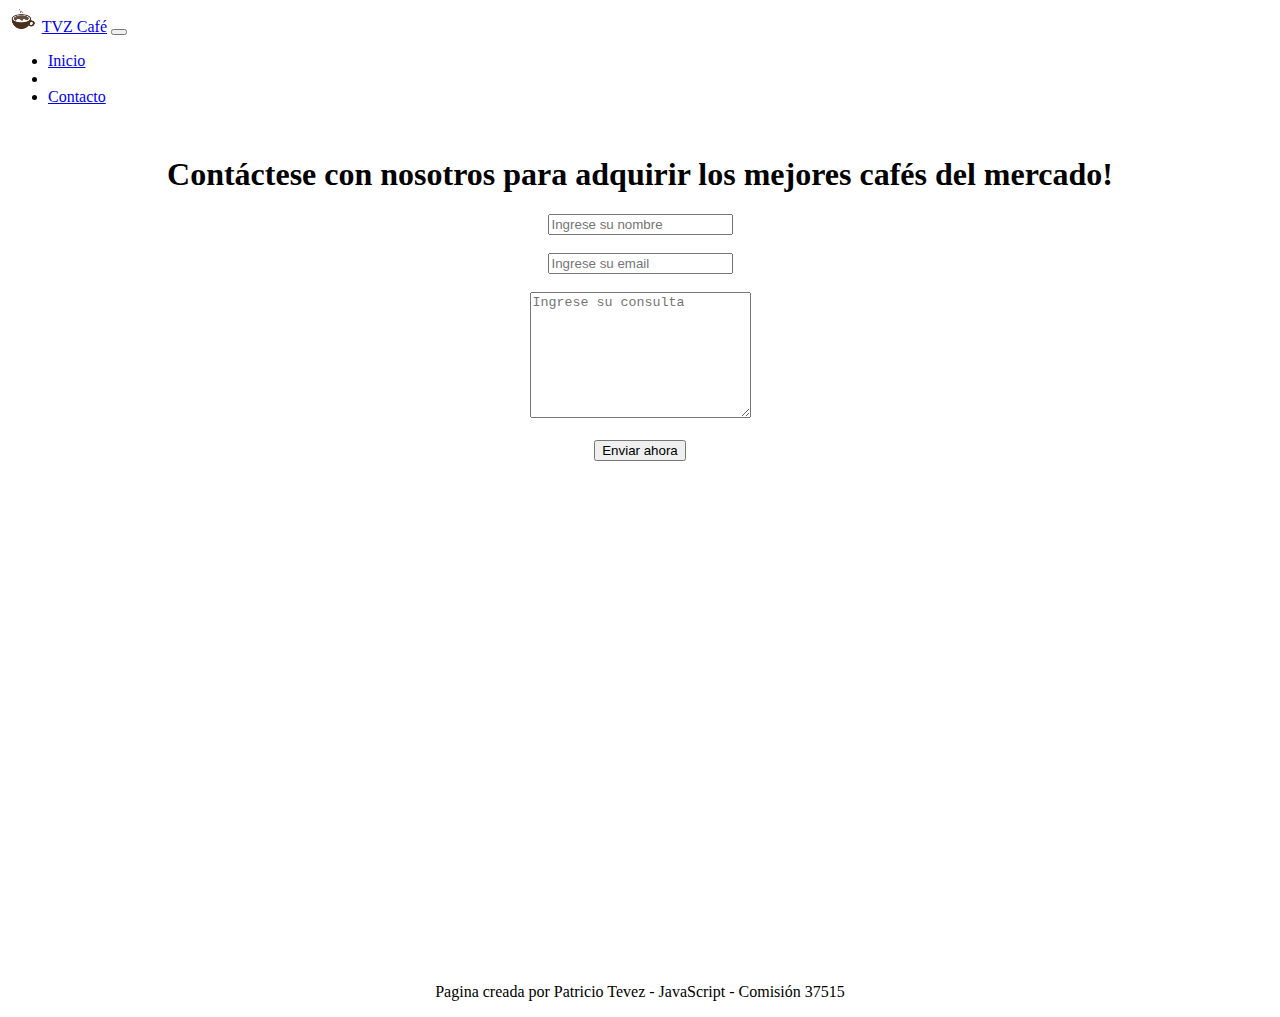
<file: contacto.html>
<!DOCTYPE html>
<html lang="en">

<head>
    <meta charset="UTF-8">
    <meta http-equiv="X-UA-Compatible" content="IE=edge">
    <meta name="viewport" content="width=device-width, initial-scale=1.0">
    <title>TVZ Café</title>
    <link rel="stylesheet" href="./assets/css/style.css">
    <!-- CSS only -->
    <link href="https://cdn.jsdelivr.net/npm/bootstrap@5.2.0/dist/css/bootstrap.min.css" rel="stylesheet"
        integrity="sha384-gH2yIJqKdNHPEq0n4Mqa/HGKIhSkIHeL5AyhkYV8i59U5AR6csBvApHHNl/vI1Bx" crossorigin="anonymous">

</head>

<body>


    <!-- Inicio Menu Bootstrap -->
    <nav class="navbar navbar-expand-lg bg-secondary">
        <div class="container-fluid">
            <img src="./assets/multimedia/imagenes/logos/menu-cafe.png" alt="" width="30" height="24">
            <a class="navbar-brand" href="./index.html">TVZ Café</a>
            <button class="navbar-toggler" type="button" data-bs-toggle="collapse" data-bs-target="#navbarNav"
                aria-controls="navbarNav" aria-expanded="false" aria-label="Toggle navigation">
                <span class="navbar-toggler-icon"></span>
            </button>
            <div class="collapse navbar-collapse" id="navbarNav">
                <ul class="navbar-nav">
                    <li class="nav-item">
                        <a class="nav-link active" aria-current="page" href="./index.html">Inicio</a>
                    </li>
                    <li class="nav-item">
                        <a class="nav-link" href="#"> </a>
                    </li>
                    <li class="nav-item">
                        <a class="nav-link" href="./contacto.html">Contacto</a>
                    </li>
                </ul>
            </div>
        </div>
    </nav>

    <div class="formularioMapa">

        <h1>Contáctese con nosotros para adquirir los mejores cafés del mercado!</h1>

        <form action="enviar.php" method="get" enctype="text/plain">
            <div>
                <input type="text" id="nombre" placeholder="Ingrese su nombre">
            </div>
            <br>
            <div>
                <input type="email" id="email" required placeholder="Ingrese su email">
            </div>
            <br>
            <div>
                <textarea name="comentarios" id="comentarios" cols="25" rows="8"
                    placeholder="Ingrese su consulta"></textarea>
            </div>
            <br>
            <div>
                <input type="submit" value="Enviar ahora">
            </div>
        </form>

        <br>

        <!-- Mapa para llegar a TVZ Cafe -->

        <iframe
            src="https://www.google.com/maps/embed?pb=!1m18!1m12!1m3!1d52575.771162350116!2d-58.77132457525517!3d-34.553917510129054!2m3!1f0!2f0!3f0!3m2!1i1024!2i768!4f13.1!3m3!1m2!1s0x95bcbd7f8ed7ed6f%3A0xa141f13ddb761d51!2sSan%20Miguel%2C%20Provincia%20de%20Buenos%20Aires!5e0!3m2!1ses-419!2sar!4v1651355356027!5m2!1ses-419!2sar"
            width="600" height="450" style="border:0;" allowfullscreen="" loading="lazy"
            referrerpolicy="no-referrer-when-downgrade"></iframe>

    </div>

    <!-- Inicio Footer -->

    <div class="footer">
        <p>Pagina creada por Patricio Tevez - JavaScript - Comisión 37515</p>
    </div>

    <!-- Fin Footer -->


    <!-- <script src="./js/scriptDOM.js"></script> -->
    <!-- JavaScript Bundle with Popper -->
    <script src="https://cdn.jsdelivr.net/npm/bootstrap@5.2.0/dist/js/bootstrap.bundle.min.js"
        integrity="sha384-A3rJD856KowSb7dwlZdYEkO39Gagi7vIsF0jrRAoQmDKKtQBHUuLZ9AsSv4jD4Xa" crossorigin="anonymous">
    </script>

</body>

</html>
</file>
<file: assets/css/style.css>
.footer {
    text-align: center;
}

.formularioMapa {
    text-align: center;
    margin-top: 50px;
    margin-bottom: 50px;
}

.container img {
    height: 250px;
    width: 415px;
}

.container {
    text-align: center;
}
</file>
